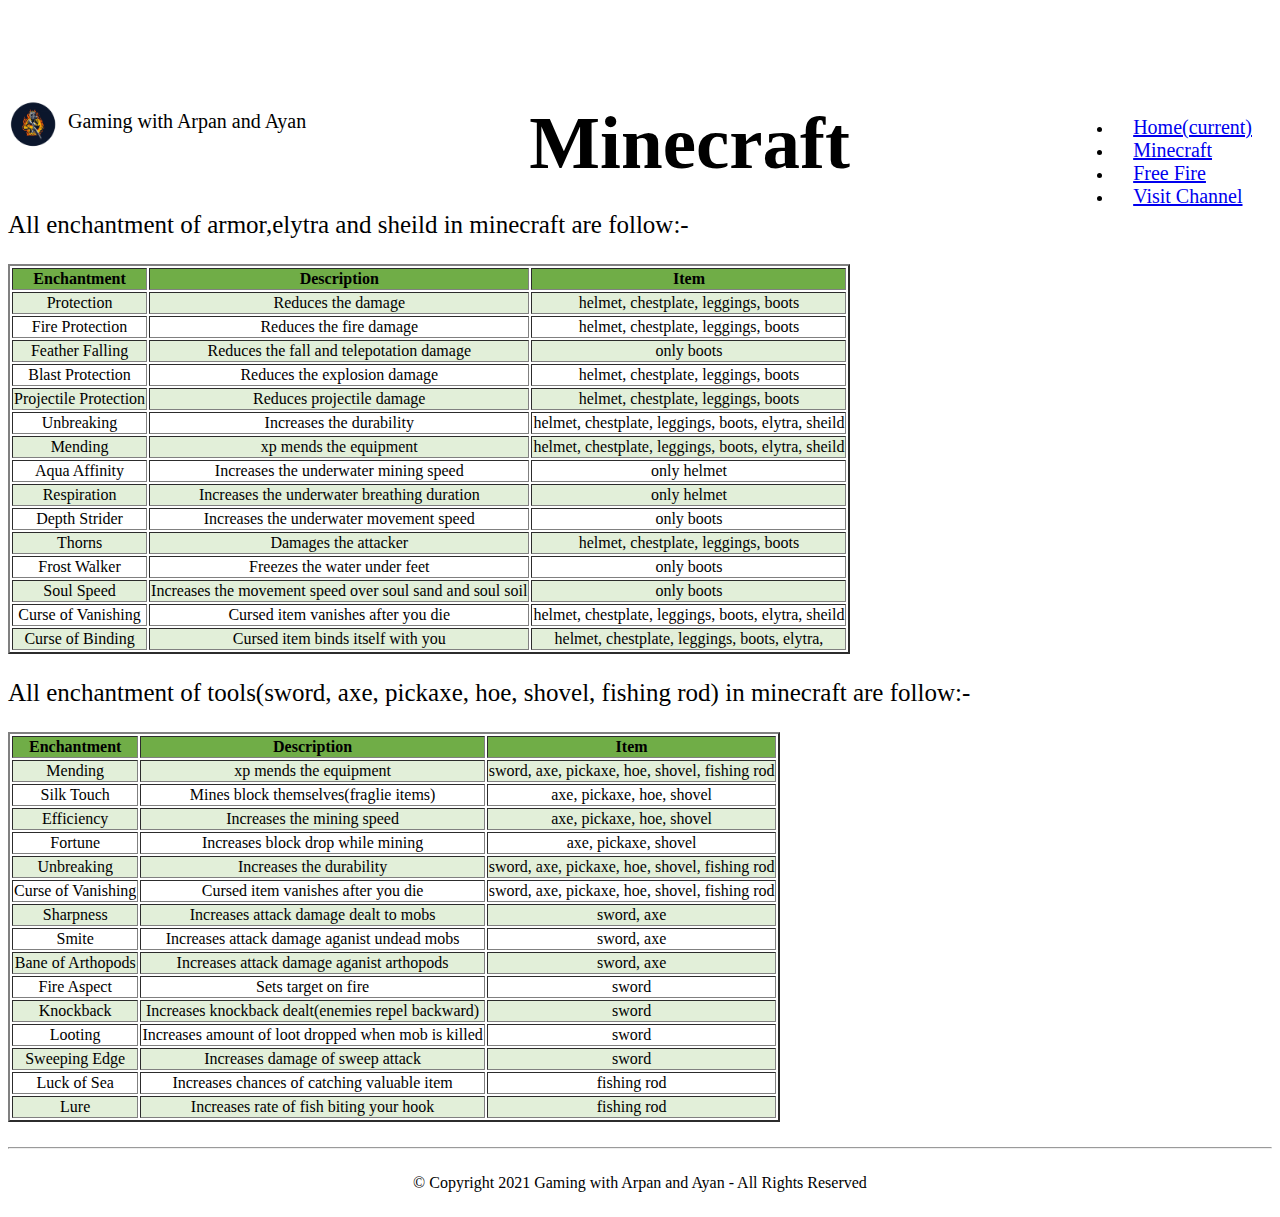
<file: index2.html>
<!DOCTYPE html>
<html lang="en">
<head>
    <meta charset="UTF-8">
    <meta http-equiv="X-UA-Compatible" content="IE=edge">
    <meta name="viewport" content="width=device-width, initial-scale=1.0">
    <link rel="stylesheet" href="https://maxcdn.bootstrapcdn.com/bootstrap/4.0.0-alpha.2/css/bootstrap.min.css" integrity="sha384-y3tfxAZXuh4HwSYylfB+J125MxIs6mR5FOHamPBG064zB+AFeWH94NdvaCBm8qnd" crossorigin="anonymous">
    <link id="favicon" rel="shortcut icon" sizes="180x180" href="Logo.png" type="image/png"/>
    <title>Minecraft | Gaming with Arpan and Ayan</title>
    <link rel="stylesheet" href="style.css">
</head>
<body>

  <nav class="navbar navbar-light bg-faded navbar-fixed-top">
      <a class="navbar-brand"><img src="Logo.png" id="logo"> <span id="name">Gaming with Arpan and Ayan</span></a>
      <ul class="nav navbar-nav">
        <li class="nav-item">
          <a href="index" class="nav-link">Home<span class="sr-only">(current)</span></a>
        </li>
          <li class="nav-item">
            <a href="index2" class="nav-link">Minecraft</a>
        </li>
        <li class="nav-item">
          <a href="index3" class="nav-link">Free Fire</a>
        </li>
        <li class="nav-item">
          <a class="nav-link" href="https://www.youtube.com/channel/UCeKmcV5f2w5mi0XfYkqQjzA" target="-">Visit Channel</a>
        </li>
      </ul>
  </nav>

  <div id="Minecraft">
      <h1 style="text-align: center;">Minecraft</h1>
      <div class="container">
        <p>
          All enchantment of armor,elytra and sheild in minecraft are follow:-
          <table border="2" class="table">
           <tr>
              <th>Enchantment</th>
              <th>Description</th>
              <th>Item</th>
            </tr>
            <tr class="style1">
              <td>Protection</td>
              <td>Reduces the damage</td>
              <td>helmet, chestplate, leggings, boots</td>
            </tr>
            <tr>
              <td>Fire Protection</td>
              <td>Reduces the fire damage</td>
              <td>helmet, chestplate, leggings, boots</td>
              </tr>
            <tr class="style1">
              <td>Feather Falling</td>
              <td>Reduces the fall and telepotation damage</td>
              <td>only boots</td>
            </tr>
            <tr>
              <td>Blast Protection</td>
              <td>Reduces the explosion damage</td>
              <td>helmet, chestplate, leggings, boots</td>
            </tr>
            <tr class="style1">
              <td>Projectile Protection</td>
              <td>Reduces projectile damage</td>
              <td>helmet, chestplate, leggings, boots</td>
            </tr>
            <tr>
              <td>Unbreaking</td>
              <td>Increases the durability</td>
              <td>helmet, chestplate, leggings, boots, elytra, sheild</td>
             </tr>
            <tr class="style1">
              <td>Mending</td>
              <td>xp mends the equipment</td>
              <td>helmet, chestplate, leggings, boots, elytra, sheild</td>
            </tr>
            <tr>
              <td>Aqua Affinity</td>
              <td>Increases the underwater mining speed</td>
              <td>only helmet</td>
            </tr>
            <tr class="style1">
              <td>Respiration</td>
              <td>Increases the underwater breathing duration</td>
              <td>only helmet</td>
            </tr>
            <tr>
              <td>Depth Strider</td>
              <td>Increases the underwater movement speed</td>
              <td>only boots</td>
            </tr>
            <tr class="style1">
              <td>Thorns</td>
              <td>Damages the attacker</td>
              <td>helmet, chestplate, leggings, boots</td>
            </tr>
            <tr>
              <td>Frost Walker</td>
              <td>Freezes the water under feet</td>
              <td>only boots</td>
            </tr>
            <tr class="style1">
              <td>Soul Speed</td>
              <td>Increases the movement speed over soul sand and soul soil</td>
              <td>only boots</td>
            </tr>
            <tr>
              <td>Curse of Vanishing</td>
              <td>Cursed item vanishes after you die</td>
              <td>helmet, chestplate, leggings, boots, elytra, sheild</td>
            </tr>
            <tr class="style1">
              <td>Curse of Binding</td>
              <td>Cursed item binds itself with you</td>
              <td>helmet, chestplate, leggings, boots, elytra,</td>
            </tr>
          </table>
        </p>
        <p>
          All enchantment of tools(sword, axe, pickaxe, hoe, shovel, fishing rod) in minecraft are follow:-
          <table border="2" class="table">
            <tr>
              <th>Enchantment</th>
              <th>Description</th>
              <th>Item</th>
            </tr>
            <tr class="style1">
              <td>Mending</td>
              <td>xp mends the equipment</td>
              <td>sword, axe, pickaxe, hoe, shovel, fishing rod</td>
            </tr>
            <tr>
              <td>Silk Touch</td>
              <td>Mines block themselves(fraglie items)</td>
              <td>axe, pickaxe, hoe, shovel</td>
            </tr>
            <tr class="style1">
              <td>Efficiency</td>
              <td>Increases the mining speed</td>
              <td>axe, pickaxe, hoe, shovel</td>
            </tr>
            <tr>
              <td>Fortune</td>
              <td>Increases block drop while mining</td>
              <td>axe, pickaxe, shovel</td>
            </tr>
            <tr class="style1">
              <td>Unbreaking</td>
              <td>Increases the durability</td>
              <td>sword, axe, pickaxe, hoe, shovel, fishing rod</td>
            </tr>
            <tr>
              <td>Curse of Vanishing</td>
              <td>Cursed item vanishes after you die</td>
              <td>sword, axe, pickaxe, hoe, shovel, fishing rod</td>
            </tr>
            <tr class="style1">
              <td>Sharpness</td>
              <td>Increases attack damage dealt to mobs</td>
              <td>sword, axe</td>
            </tr>
            <tr>
              <td>Smite</td>
              <td>Increases attack damage aganist undead mobs</td>
              <td>sword, axe</td>
            </tr>
            <tr class="style1">
              <td>Bane of Arthopods</td>
              <td>Increases attack damage aganist arthopods</td>
              <td>sword, axe</td>
            </tr>
            <tr>
              <td>Fire Aspect</td>
              <td>Sets target on fire</td>
              <td>sword</td>
            </tr>
            <tr class="style1">
              <td>Knockback</td>
              <td>Increases knockback dealt(enemies repel backward)</td>
              <td>sword</td>
            </tr>
            <tr>
              <td>Looting</td>
              <td>Increases amount of loot dropped when mob is killed</td>
              <td>sword</td>
            </tr>
            <tr class="style1">
              <td>Sweeping Edge</td>
              <td>Increases damage of sweep attack</td>
              <td>sword</td>
            </tr>
            <tr>
              <td>Luck of Sea</td>
              <td>Increases chances of catching valuable item</td>
              <td>fishing rod</td>
            </tr>
            <tr class="style1">
              <td>Lure</td>
              <td>Increases rate of fish biting your hook</td>
              <td>fishing rod</td>
            </tr>
          </table>
        </p>
        </div>
      </div>

    <hr>
    <div id="footer">
      © Copyright 2021 Gaming with Arpan and Ayan - All Rights Reserved
    </div>

    <script src="script.js"></script>
</body>
</html>
</file>
<file: style.css>
#logo{
        width: 50px;
        float: left;
      }

      #name{
        font-size: 20px;
        margin: 10px 0px 10px 10px;
        float: left;
      }

      .nav-link{
        font-size: 20px;
        margin: 5px 20px;
      }

      #display{
        display: block;
      }

      .nav{
        float: right;
      }

      #Home{
        margin-bottom: 20px;
      }

      .display-3{
        color: blue;
        text-shadow: 5px 5px 5px #1900E1;
      }

      .jumbotron{
	      background-image: url(background4.png);
        text-align: center;
        margin-top: 50px;
	      background-repeat: no-rxepeat;
        background-size: cover;
	      height: cover;
      }

      .display-3, lead, m-y-2{
        margin-top: 100px;
        margin-bottom: 100px;
      }

      #appSummary {
        text-align: center;
        margin-top:50px;
        margin-bottom: 50px;
      }
         
      .card-img-top {
        width: 100%;  
      }

      #footer{
        text-align: center;
        margin-top: 25px;
        margin-bottom: 25px;
      }

      #Minecraft{
        margin-top: 100px;
      }

      #Minecraft h1{
        font-size: 75px;
        margin-bottom: 20px;
      }

      #Minecraft p{
        font-size: 25px;
      }

      .table {
        table-layout: fixed;
      }

      table tr th {
        text-align: center;
        background-color: #70AD47;
      }

      table tr td {
        text-align: center;
      }

      .style1{
        background-color: #E2EFD9;
      }

      #free-fire{
        margin-top: 100px;
      }
      
      #free-fire h1{
        font-size: 75px;
        margin-bottom: 20px;
      }

      #free-fire p{
        font-size: 20px;
      }

      .list{
        font-size: 20px;
      }

      .text-style{
        color: blue;
      }

      .container2 {
        display: inline-block;
        cursor: pointer;
        display:none;
        margin-top: 14px;
      }
      
      .bar1, .bar2, .bar3 {
        width: 35px;
        height: 5px;
        background-color: #333;
        margin: 6px 0;
        transition: 0.4s;
      }
      
      .change .bar1 {
        -webkit-transform: rotate(-45deg) translate(-8px, 8px);
        transform: rotate(-45deg) translate(-8px, 8px);
      }
      
      .change .bar2 {opacity: 0;}
      
      .change .bar3 {
        -webkit-transform: rotate(45deg) translate(-8px, -8px);
        transform: rotate(45deg) translate(-8px, -8px);
      }

      #toggleitem{
        float: left;
        margin-top: 23px;
        font-size: 20px;
        display: none;
        background-color: #F7F7F9;
        width: 100%;

      }

      .nav-item-link{
        text-decoration: none;
        color: #0275DC;
        padding: 5px 10px;
        margin: 0px;
        width: 100%;
        float: left;
        text-align: center;
      }

      .nav-item-link:hover{
        text-decoration: none;
        color: #0275DC;
      }

      @media (max-width: 940px) {
        .container2 {
          display:block;
        }

        #display {
          display:none;
        }

        #home{
          clear: both;
        }
      }

      @media (max-width: 425px) {
        #name {
          display: none;
        }
      }
</file>
